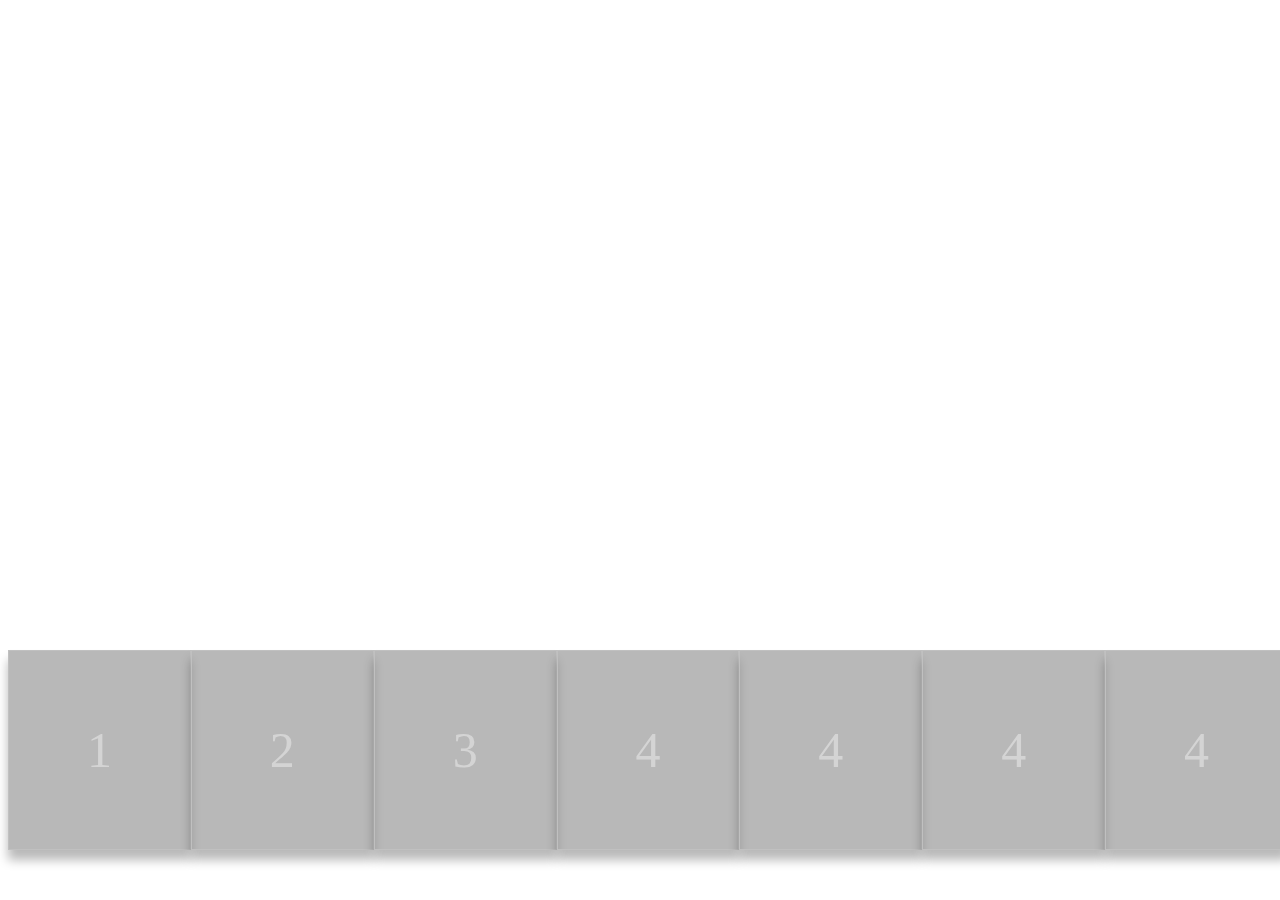
<file: photobooth-ui/test.html>
<!DOCTYPE html>
<html lang="en">
<head>
    <meta charset="UTF-8">
    <meta name="viewport" content="width=device-width, initial-scale=1.0">
    <title>Document</title>
    <link rel="stylesheet" href="test.css">
</head>
<body>

    <div class="container">
        <div id="displayPhoto1" class="displayPhoto" >
            <p class="photoPlaceholder">1</p>
            <img id="photo1">
        </div>
        <div id="displayPhoto2" class="displayPhoto" >
            <p class="photoPlaceholder">2</p>
            <img id="photo2">
        </div>
        <div id="displayPhoto3" class="displayPhoto" >
            <p class="photoPlaceholder">3</p>
            <img id="photo3">
        </div>
        <div id="displayPhoto4" class="displayPhoto" >
            <p class="photoPlaceholder">4</p>
            <img id="photo4">
        </div>
        <div id="displayPhoto4" class="displayPhoto" >
            <p class="photoPlaceholder">4</p>
            <img id="photo4">
        </div>
        <div id="displayPhoto4" class="displayPhoto" >
            <p class="photoPlaceholder">4</p>
            <img id="photo4">
        </div>
        <div id="displayPhoto4" class="displayPhoto" >
            <p class="photoPlaceholder">4</p>
            <img id="photo4">
        </div>
    </div>

    <script src="test.js"></script>
</body>
</html>
</file>
<file: photobooth-ui/test.css>
.container{
    position: absolute;
    display: flex;
    bottom: 50px;
    width: 100%;
    justify-content: space-evenly;
}

.displayPhoto{
    position: relative;
    display: flex;
    align-items: center;
    justify-content: center;
    width: 300px;
    height: 200px;
    background-color: rgba(128, 128, 128, 0.561);
    box-shadow: 0px 10px 10px rgba(0, 0, 0, 0.278);
}

.photoPlaceholder{
    position: absolute;
    font-size: 50px;
    color: white;
    opacity: 0.4;
}

#photo1, #photo2, #photo3, #photo4{
    width: 100%;
    height: 100%;
    position: absolute;
    object-fit: cover;
}
</file>
